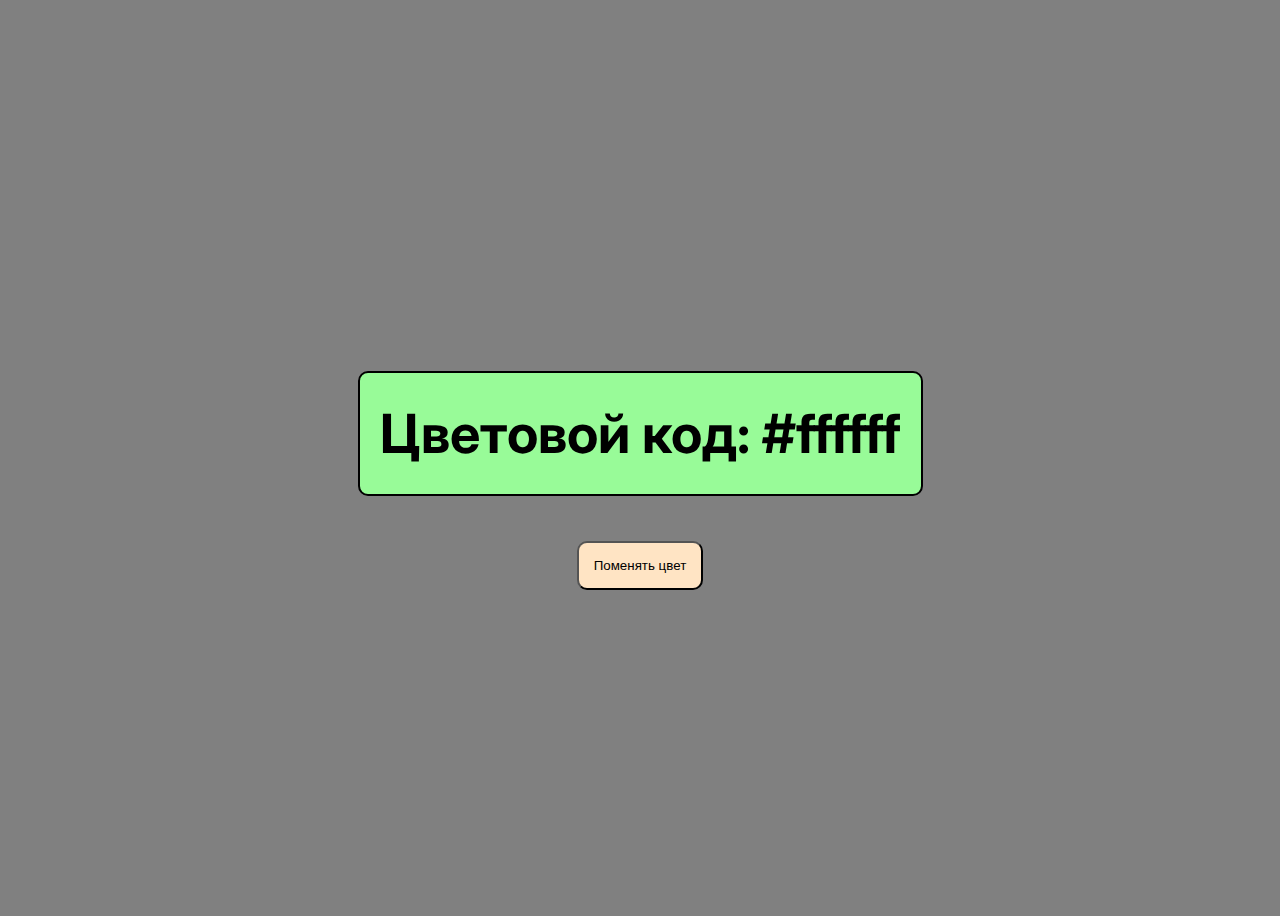
<file: color-random-bg/index.html>
<!DOCTYPE html>
<html lang="en">
<head>
    <meta charset="UTF-8">
    <title>Изменение цвета фона</title>

    <link rel="preconnect" href="https://fonts.googleapis.com">
    <link rel="preconnect" href="https://fonts.gstatic.com" crossorigin>
    <link href="https://fonts.googleapis.com/css2?family=Inter:ital,opsz,wght@0,14..32,600;1,14..32,600&display=swap" rel="stylesheet">
    <link rel="stylesheet" href="./style.css">
</head>
<body id="body">

<div class="container">
    <h2 class="text__info">Цветовой код: <span id="hex" class="color" id="color">#ffffff</span></h2>
    <button id="button" class="button">Поменять цвет</button>
</div>

<script src="./script.js"></script>
</body>
</html>
</file>
<file: color-random-bg/style.css>
body {
    background-color: gray;
}

.container {
    display: flex;
    justify-content: center;
    align-items: center;
    height: 100vh;
    flex-direction: column;
    font: 700 36px/1.5 'Inter';
}

.text__info {
    padding: 20px;
    border-radius: 10px;
    border: 2px solid #000000;
    background-color: palegreen;
}

.button {
    background: none;
    border-radius: 10px;
    padding: 15px;
    background-color: bisque;

}
</file>
